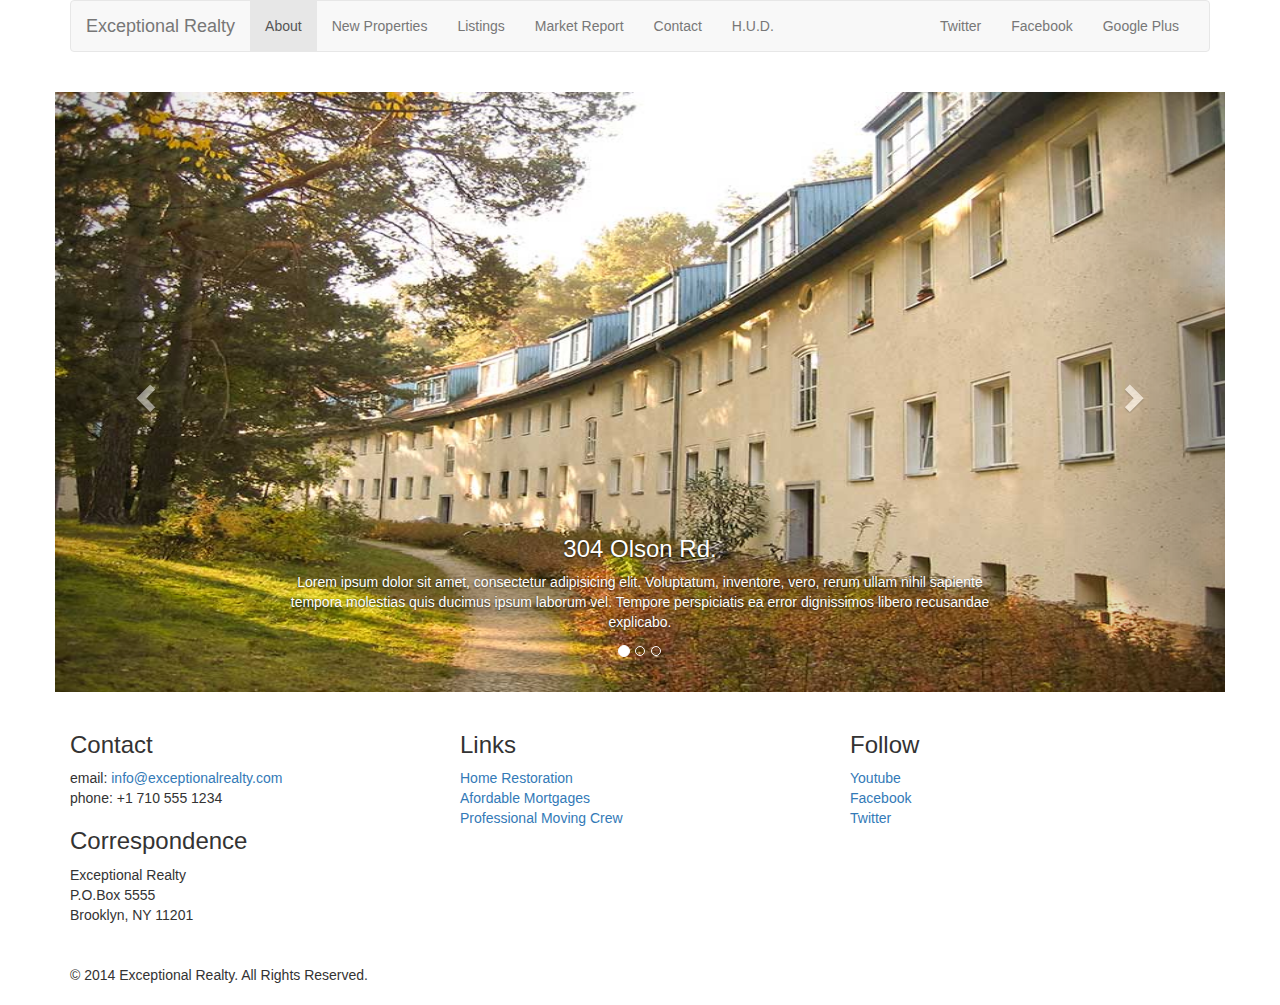
<file: new-properties.html>
<!DOCTYPE html>
<html lang="en">
  <head>
    <meta charset="utf-8">
    <meta http-equiv="X-UA-Compatible" content="IE=edge">
    <meta name="viewport" content="width=device-width, initial-scale=1">
    <!-- The above 3 meta tags *must* come first in the head; any other head content must come *after* these tags -->
    <title>Exceptional Realty Group - Luxury Homes - About</title>

    <!-- Bootstrap -->
    <link href="css/bootstrap.min.css" rel="stylesheet">

    <!-- Custom Style -->
    <link rel="stylesheet" href="css/style.css">

    <!-- HTML5 shim and Respond.js for IE8 support of HTML5 elements and media queries -->
    <!-- WARNING: Respond.js doesn't work if you view the page via file:// -->
    <!--[if lt IE 9]>
      <script src="https://oss.maxcdn.com/html5shiv/3.7.2/html5shiv.min.js"></script>
      <script src="https://oss.maxcdn.com/respond/1.4.2/respond.min.js"></script>
    <![endif]-->
  </head>
  <body>
    
    <div class="container">

      <div class="row">
        <div class="col-sm-12">
          <nav class="navbar navbar-default">
            <div class="container-fluid">
              <!-- Brand and toggle get grouped for better mobile display -->
              <div class="navbar-header">
                <button type="button" class="navbar-toggle collapsed" data-toggle="collapse" data-target="#bs-example-navbar-collapse-1" aria-expanded="false">
                  <span class="sr-only">Toggle navigation</span>
                  <span class="icon-bar"></span>
                  <span class="icon-bar"></span>
                  <span class="icon-bar"></span>
                </button>
                <a class="navbar-brand" href="#">Exceptional Realty</a>
              </div>

              <!-- Collect the nav links, forms, and other content for toggling -->
              <div class="collapse navbar-collapse" id="bs-example-navbar-collapse-1">
              <!-- main nav links -->
                <ul class="nav navbar-nav">
                  <li class="active"><a href="index.html">About</a></li>
                  <li><a href="new-properties.html">New Properties</a></li>
                  <li><a href="#">Listings</a></li>
                  <li><a href="#">Market Report</a></li>
                  <li><a href="#">Contact</a></li>
                  <li><a href="#" target="_ ">H.U.D.</a></li>
                </ul>
                <!-- social nav links -->
                <ul class="nav navbar-nav navbar-right">
                  <li><a class="twit" href="#" title="Twitter">Twitter</a></li>
                  <li><a class="fbook" href="#" title="Facebook">Facebook</a></li>
                  <li><a class="gplus" href="#" title="Google Plus">Google Plus</a></li>
                </ul>
              </div><!-- /.navbar-collapse -->
            </div><!-- /.container-fluid -->
          </nav>
        </div>
      </div>

      <div class="row">
        <div class="col-cs-12">
          <!-- Image Carousel -->
          <div id="carousel-example-generic" class="carousel slide" data-ride="carousel">
            <!-- Indicators -->
            <ol class="carousel-indicators">
              <li data-target="#carousel-example-generic" data-slide-to="0" class="active"></li>
              <li data-target="#carousel-example-generic" data-slide-to="1"></li>
              <li data-target="#carousel-example-generic" data-slide-to="2"></li>
            </ol>

            <!-- Wrapper for slides -->
            <div class="carousel-inner" role="listbox">
              <div class="item active">
                <img src="images/new-1.jpg" alt="304 Olson Rd.">
                <div class="carousel-caption">
                  <h3>304 Olson Rd.</h3>
                  <p>Lorem ipsum dolor sit amet, consectetur adipisicing elit. Voluptatum, inventore, vero, rerum ullam nihil sapiente tempora molestias quis ducimus ipsum laborum vel. Tempore perspiciatis ea error dignissimos libero recusandae explicabo.</p>
                </div>
              </div>

              <div class="item">
                <img src="images/new-2.jpg" alt="9872 Freemont Dr.">
                <div class="carousel-caption">
                  <h3>9872 Freemont Dr.</h3>
                  <p>Lorem ipsum dolor sit amet, consectetur adipisicing elit. Voluptatum, inventore, vero, rerum ullam nihil sapiente tempora molestias quis ducimus ipsum laborum vel. Tempore perspiciatis ea error dignissimos libero recusandae explicabo.</p>
                </div>
              </div>
              
            </div>

            <!-- Controls -->
            <a class="left carousel-control" href="#carousel-example-generic" role="button" data-slide="prev">
              <span class="glyphicon glyphicon-chevron-left" aria-hidden="true"></span>
              <span class="sr-only">Previous</span>
            </a>
            <a class="right carousel-control" href="#carousel-example-generic" role="button" data-slide="next">
              <span class="glyphicon glyphicon-chevron-right" aria-hidden="true"></span>
              <span class="sr-only">Next</span>
            </a>
          </div>

        </div> <!-- .col-xs-12 -->
      </div> <!-- .row -->

      <div class="row">
        <div class="col-sm-4">
          <h3>Contact</h3>
          <p>
            email: <a href="mailto:info@exceptionalrealty.com">info@exceptionalrealty.com</a><br>
            phone: +1 710 555 1234
          </p>
          <h3>Correspondence</h3>
          <address>
            Exceptional Realty<br>
            P.O.Box 5555<br>
            Brooklyn, NY 11201
          </address>
        </div>

        <div class="col-sm-4">
          <h3>Links</h3>
          <p>
            <a href="#" target="_blank">Home Restoration</a><br>
            <a href="#" target="_blank">Afordable Mortgages</a><br>
            <a href="#" target="_blank">Professional Moving Crew</a>
          </p>
        </div>

        <div class="col-sm-4">
          <h3>Follow</h3>
          <p>
            <a href="#" target="_blank">Youtube</a><br>
            <a href="#" target="_blank">Facebook</a><br>
            <a href="#" target="_blank">Twitter</a>
          </p>
        </div>
        
      </div>
      
      <div class="row">
        <div class="col-sm-12">
          &copy; 2014 Exceptional Realty. All Rights Reserved.
        </div>
      </div>


    </div><!-- .container -->

    <!-- jQuery (necessary for Bootstrap's JavaScript plugins) -->
    <script src="https://ajax.googleapis.com/ajax/libs/jquery/1.11.3/jquery.min.js"></script>
    <!-- Include all compiled plugins (below), or include individual files as needed -->
    <script src="js/bootstrap.min.js"></script>
  </body>
</html>
</file>
<file: css/style.css>
/*/////// MEDIA ////////*/

img, video, audio, iframe, table, form {
  width: 100%; /* IE */
  max-width: 100%; /* FF, Safari, Chrome */
}

/*/////// LAYOUT STYLES ////////*/

.row {
	margin-bottom: 20px;
}

/*/////// CAROUSEL STYLES ////////*/

#carousel-example-generic .item img {
	height: auto;
}

.carousel-caption p {
	display:none;
}

/*small devices - breakpoints from getbootstrap.com*/
@media only screen and (min-width: 768px) {
	#carousel-example-generic .item img {
		height: 384px;
	}
}

/*medium devices*/
@media only screen and (min-width: 992px) {
	#carousel-example-generic .item img {
		height: 496px;
	}
	.carousel-caption p {
		display:block;
	}
}

/*large devices*/
@media only screen and (min-width: 1200px) {
	#carousel-example-generic .item img {
		height: 600px;
	}
}
</file>
